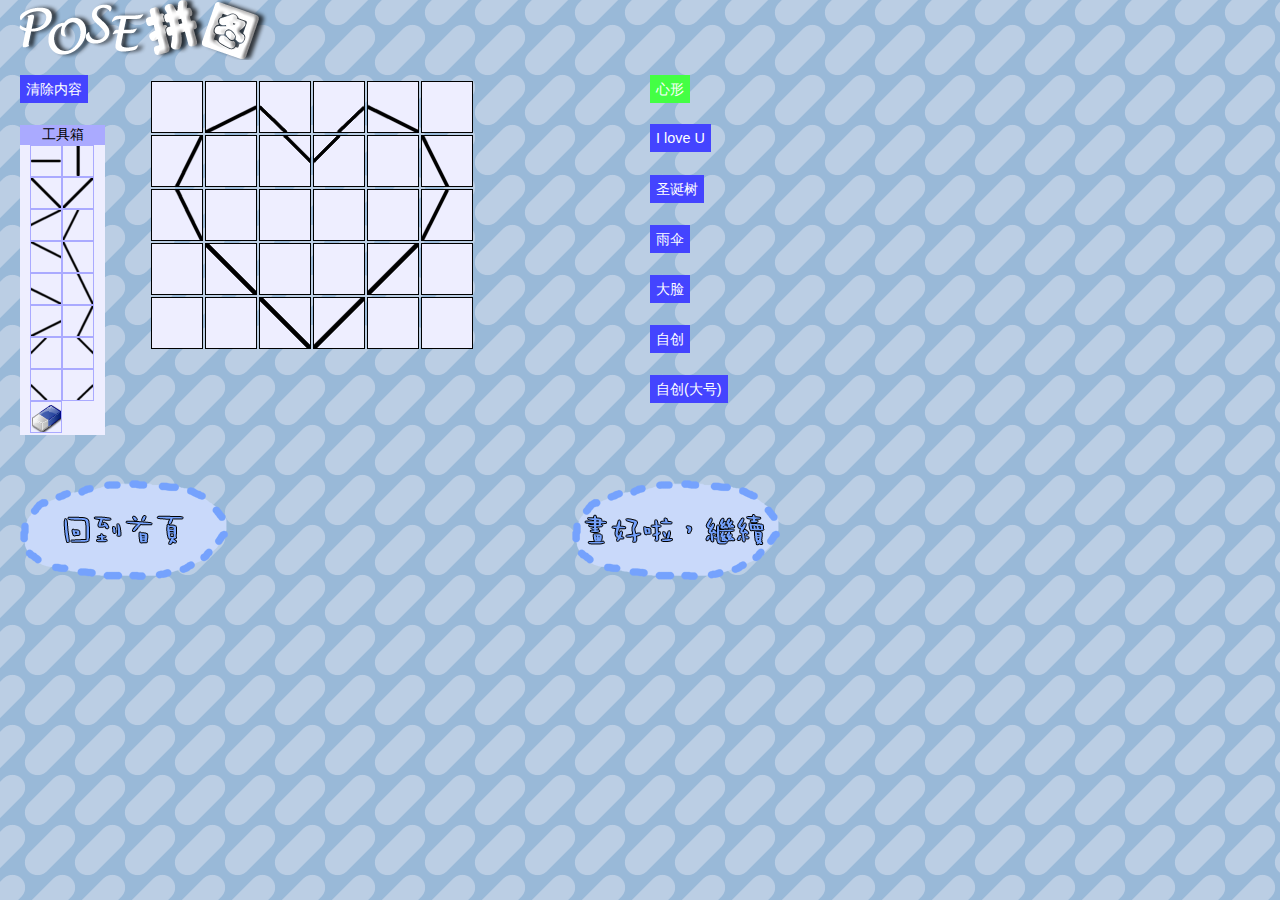
<file: canvas.html>
<!DOCTYPE html PUBLIC "-//W3C//DTD XHTML 1.0 Transitional//EN" "http://www.w3.org/TR/xhtml1/DTD/xhtml1-transitional.dtd">
<html xmlns="http://www.w3.org/1999/xhtml">
<head>
<meta http-equiv="Content-Type" content="text/html; charset=utf-8" />
<link href="style/basic.css" rel="stylesheet" type="text/css" />
<link href="style/canvas.css" rel="stylesheet" type="text/css" />
<title>Canvas</title>
<script type="text/javascript">

  var _gaq = _gaq || [];
  _gaq.push(['_setAccount', 'UA-7474556-18']);
  _gaq.push(['_trackPageview']);

  (function() {
    var ga = document.createElement('script'); ga.type = 'text/javascript'; ga.async = true;
    ga.src = ('https:' == document.location.protocol ? 'https://ssl' : 'http://www') + '.google-analytics.com/ga.js';
    var s = document.getElementsByTagName('script')[0]; s.parentNode.insertBefore(ga, s);
  })();

</script>
</head>

<body>
<div id="header">
	<div id="title"></div>
	<div id="ads">
<script type="text/javascript"><!--
google_ad_client = "ca-pub-7686990896221893";
/* app_header */
google_ad_slot = "3757575457";
google_ad_width = 468;
google_ad_height = 60;
//-->
</script>
<script type="text/javascript"
src="http://pagead2.googlesyndication.com/pagead/show_ads.js">
</script>
	</div>
</div>
<div id="container">
<div id="sidebar">
<div id="control">
<a href="javascript:setNullClicked()">清除内容</a>
</div>
<div id="toolbox-name">工具箱</div>
<div id="toolbox"></div>
</div><!-- #sidebar -->
<div id="drawing">
	<div id="canvas"></div>
</div>
<div id="choice">
<!-- pa: patterns. -->
<div class="choice-item"><a id="pa-0" class="choice-selected">心形</a></div>
<div class="choice-item"><a id="pa-1">I love U</a></div>
<div class="choice-item"><a id="pa-2">圣诞树</a></div>
<div class="choice-item"><a id="pa-3">雨伞</a></div>
<div class="choice-item"><a id="pa-4">大脸</a></div>
<div class="choice-item"><a id="pa-5">自创</a></div>
<div class="choice-item"><a id="pa-6">自创(大号)</a></div>
</div>
<div id="nav">
	<a href="javascript:leftClicked();"><div class="left"></div></a>
	<a href="javascript:rightClicked();"><div class="right"></div></a>
</div>
</div><!-- #container -->

<script type="text/javascript" src="script/jquery.js"></script>
<script type="text/javascript" src="script/patternsource.js"></script>
<script type="text/javascript" src="script/draw.js"></script>
</body>
</html>
</file>
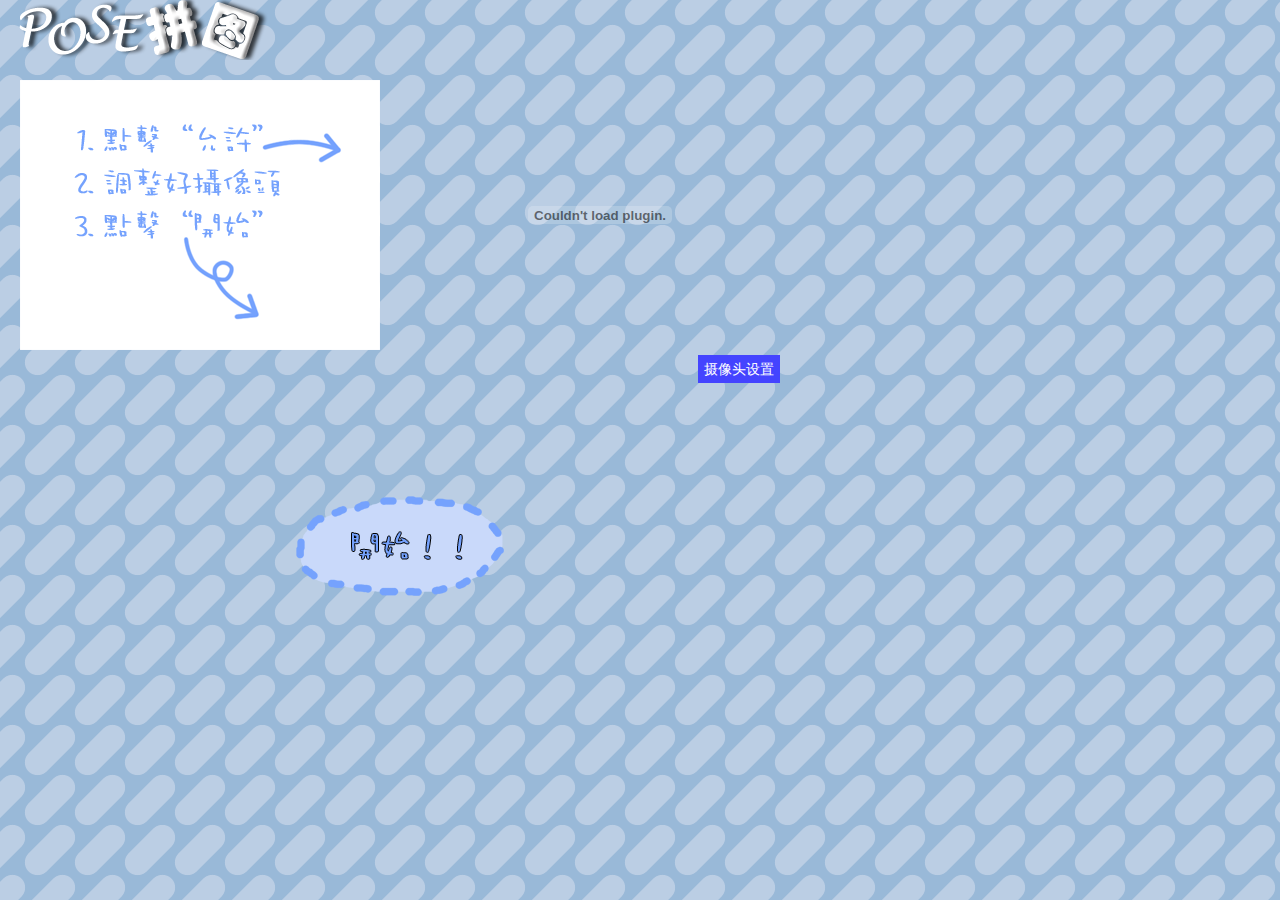
<file: pose.html>
<!DOCTYPE html PUBLIC "-//W3C//DTD XHTML 1.0 Transitional//EN" "http://www.w3.org/TR/xhtml1/DTD/xhtml1-transitional.dtd">
<html xmlns="http://www.w3.org/1999/xhtml">
<?php
session_start();	// start the session
header('P3P: CP=\"IDC DSP COR CURa ADMa OUR IND PHY ONL COM STA\"');
?>
<head>
<meta http-equiv="Content-Type" content="text/html; charset=utf-8" />
<link rel="P3Pv1" href="/w3c/p3p.xml"></link>
<link href="style/basic.css" rel="stylesheet" type="text/css" />
<link href="style/pose.css" rel="stylesheet" type="text/css" />
<title>Pose</title>
<script type="text/javascript">

  var _gaq = _gaq || [];
  _gaq.push(['_setAccount', 'UA-7474556-18']);
  _gaq.push(['_trackPageview']);

  (function() {
    var ga = document.createElement('script'); ga.type = 'text/javascript'; ga.async = true;
    ga.src = ('https:' == document.location.protocol ? 'https://ssl' : 'http://www') + '.google-analytics.com/ga.js';
    var s = document.getElementsByTagName('script')[0]; s.parentNode.insertBefore(ga, s);
  })();

</script>
</head>

<body>
<div id="header">
	<div id="title"></div>
	<div id="ads">
</div>
</div>
<div id="container">
<div id="sample"></div>
<div id="camera">
</div>
<div id="overlay"></div>
<div id="player"></div>
<div id="camera_panel">
	<span id="camera_configure">
	<a href="javascript:void(webcam.configure('camera'))">摄像头设置</a>
	</span>
</div>
<div id="timer"></div>
<div id="nav" class="nav-pre">
	<a href="javascript:startClicked()"><div class="center"></div></a>
</div>
<div id="nav" class="nav-finish">
	<a href="javascript:leftClicked();"><div class="left"></div></a>
	<a href="javascript:rightClicked();"><div class="right"></div></a>
</div>
<div id="nav" class="nav-process">
	<a href="javascript:leftClicked();"><div class="left"></div></a>
</div>
</div><!-- containter -->

<script type="text/javascript" src="script/jquery.js"></script>
<script type="text/javascript" src="webcam/webcam.js"></script>
<script type="text/javascript" src="script/shoot.js"></script>
</body>
</html>
</file>
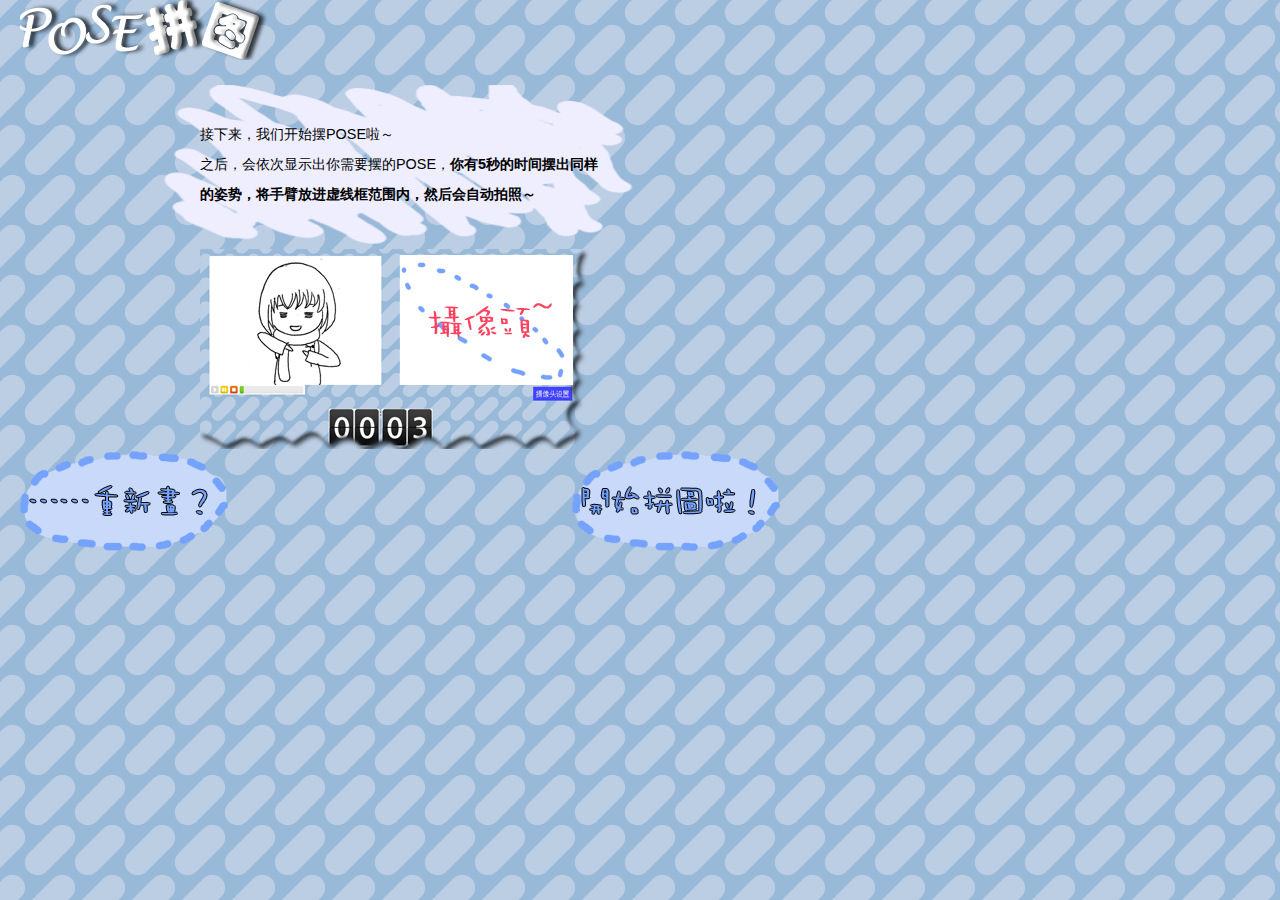
<file: pose_intro.html>
<!DOCTYPE html PUBLIC "-//W3C//DTD XHTML 1.0 Transitional//EN" "http://www.w3.org/TR/xhtml1/DTD/xhtml1-transitional.dtd">
<html xmlns="http://www.w3.org/1999/xhtml">
<head>
<meta http-equiv="Content-Type" content="text/html; charset=utf-8" />
<link href="style/basic.css" rel="stylesheet" type="text/css" />
<link href="style/pose_intro.css" rel="stylesheet" type="text/css" />
<title>Pose_Introduction</title>
<script type="text/javascript">

  var _gaq = _gaq || [];
  _gaq.push(['_setAccount', 'UA-7474556-18']);
  _gaq.push(['_trackPageview']);

  (function() {
    var ga = document.createElement('script'); ga.type = 'text/javascript'; ga.async = true;
    ga.src = ('https:' == document.location.protocol ? 'https://ssl' : 'http://www') + '.google-analytics.com/ga.js';
    var s = document.getElementsByTagName('script')[0]; s.parentNode.insertBefore(ga, s);
  })();

</script>
</head>

<body>
<div id="header">
	<div id="title"></div>
	<div id="ads">
	</div>
</div>
<div id="container">
<div id="message">
<p>接下来，我们开始摆POSE啦～<br  />
之后，会依次显示出你需要摆的POSE，<b>你有5秒的时间摆出同样的姿势，将手臂放进虚线框范围内，然后会自动拍照～</b></p>
</div>
<div id="demo"></div>
<div id="nav">
	<a href="javascript:leftClicked();"><div class="left"></div></a>
	<a href="javascript:rightClicked();"><div class="right"></div></a>
</div>
</div><!-- #container -->
<script type="text/javascript" src="script/jquery.js"></script>
<script type="text/javascript" src="script/pose_intro.js"></script>
</body>
</html>
</file>
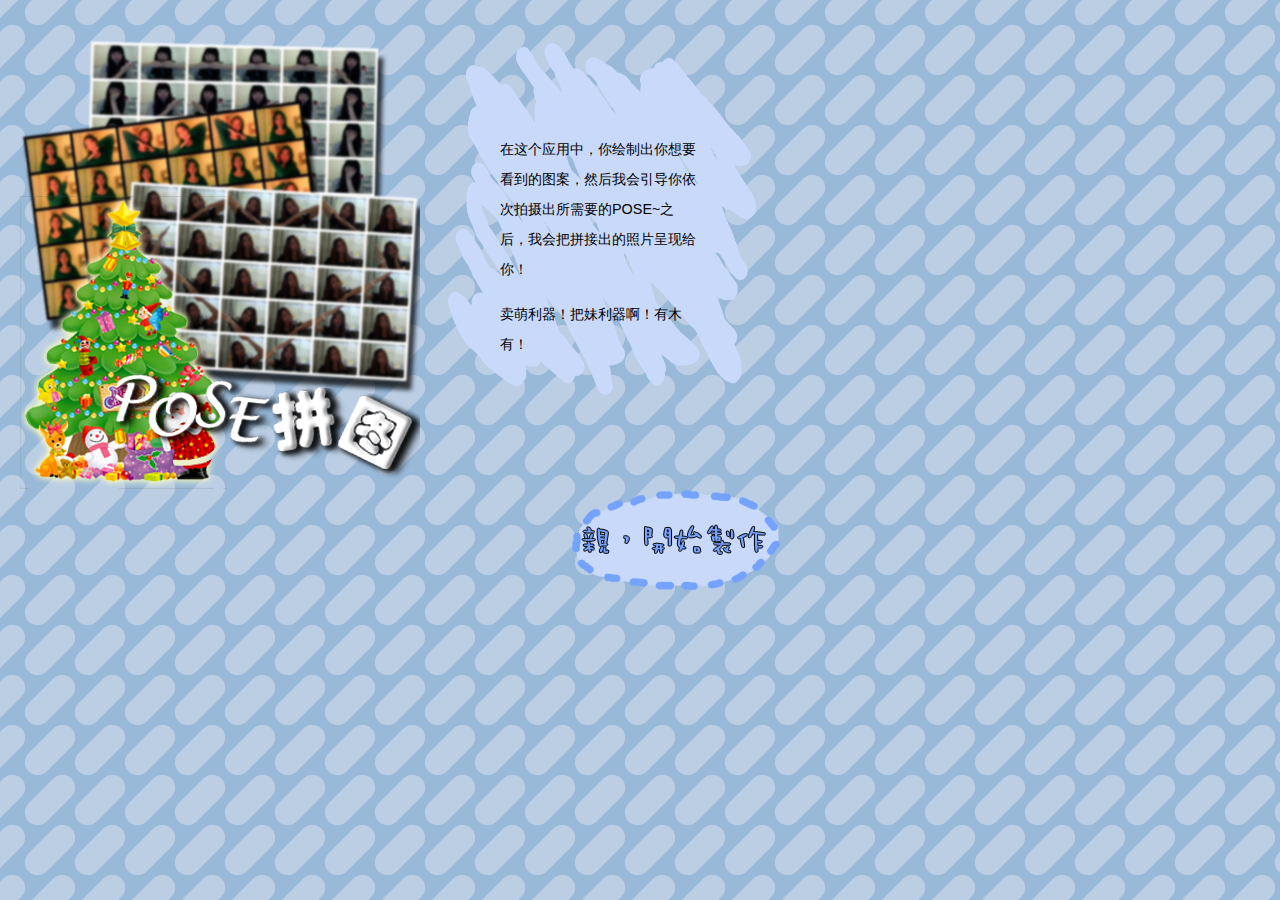
<file: start.html>
<!DOCTYPE html PUBLIC "-//W3C//DTD XHTML 1.0 Transitional//EN" "http://www.w3.org/TR/xhtml1/DTD/xhtml1-transitional.dtd">
<?php
session_start();	// start the session
header('P3P: CP=\"IDC DSP COR CURa ADMa OUR IND PHY ONL COM STA\"');
?>
<html xmlns="http://www.w3.org/1999/xhtml">
<head>
<meta http-equiv="Content-Type" content="text/html; charset=utf-8" />
<link href="style/basic.css" rel="stylesheet" type="text/css" />
<link href="style/start.css" rel="stylesheet" type="text/css" />
<title>Pose</title>
<script type="text/javascript">

  var _gaq = _gaq || [];
  _gaq.push(['_setAccount', 'UA-7474556-18']);
  _gaq.push(['_trackPageview']);

  (function() {
    var ga = document.createElement('script'); ga.type = 'text/javascript'; ga.async = true;
    ga.src = ('https:' == document.location.protocol ? 'https://ssl' : 'http://www') + '.google-analytics.com/ga.js';
    var s = document.getElementsByTagName('script')[0]; s.parentNode.insertBefore(ga, s);
  })();

</script>
</head>

<body>
<div id="container">
<div id="loading">
<div id="loading_icon"></div>
</div>
<div id="demo"></div>
<div id="intro">
<p>在这个应用中，你绘制出你想要看到的图案，然后我会引导你依次拍摄出所需要的POSE~之后，我会把拼接出的照片呈现给你！</p>
<p>卖萌利器！把妹利器啊！有木有！</p>
</div>
<div id="nav">
<a href="javascript:rightClicked();"><div class="right"></div></a>
</div>
</div><!-- #container -->
<script type="text/javascript" charset="gb2312" src="script/renren.js"></script>
<script type="text/javascript" src="script/jquery.js"></script>
<script type="text/javascript" charset="gb2312" src="script/start.js"></script>

<script type="text/javascript">
//used to preload
var number = 0;
var number_sum = 88;
var down = false;
function imgReady() {
	if (!down) {
		number++;
		
		if (number > number_sum) {
			down = true;
			$( '#loading' ).hide();
		}
	}
}
</script>
<div id="preload">
<img src="img/intro_bg.png" onload="javascript:imgReady()" />
<img src="img/pose_guide.png" onload="javascript:imgReady()" />
<img src="img/pose_intro_guide.png" onload="javascript:imgReady()" />

<img src="img/demo.png" onload="javascript:imgReady()" />

<img src="img/gesture/0.png" onload="javascript:imgReady()" />
<img src="img/gesture/1.png" onload="javascript:imgReady()" />
<img src="img/gesture/2.png" onload="javascript:imgReady()" />
<img src="img/gesture/3.png" onload="javascript:imgReady()" />
<img src="img/gesture/4.png" onload="javascript:imgReady()" />
<img src="img/gesture/5.png" onload="javascript:imgReady()" />
<img src="img/gesture/6.png" onload="javascript:imgReady()" />
<img src="img/gesture/7.png" onload="javascript:imgReady()" />
<img src="img/gesture/8.png" onload="javascript:imgReady()" />
<img src="img/gesture/9.png" onload="javascript:imgReady()" />
<img src="img/gesture/10.png" onload="javascript:imgReady()" />
<img src="img/gesture/11.png" onload="javascript:imgReady()" />
<img src="img/gesture/12.png" onload="javascript:imgReady()" />
<img src="img/gesture/13.png" onload="javascript:imgReady()" />
<img src="img/gesture/14.png" onload="javascript:imgReady()" />
<img src="img/gesture/15.png" onload="javascript:imgReady()" />
<img src="img/gesture/16.png" onload="javascript:imgReady()" />

<img src="img/icon/0.png" onload="javascript:imgReady()" />
<img src="img/icon/1.png" onload="javascript:imgReady()" />
<img src="img/icon/2.png" onload="javascript:imgReady()" />
<img src="img/icon/3.png" onload="javascript:imgReady()" />
<img src="img/icon/4.png" onload="javascript:imgReady()" />
<img src="img/icon/5.png" onload="javascript:imgReady()" />
<img src="img/icon/6.png" onload="javascript:imgReady()" />
<img src="img/icon/7.png" onload="javascript:imgReady()" />
<img src="img/icon/8.png" onload="javascript:imgReady()" />
<img src="img/icon/9.png" onload="javascript:imgReady()" />
<img src="img/icon/10.png" onload="javascript:imgReady()" />
<img src="img/icon/11.png" onload="javascript:imgReady()" />
<img src="img/icon/12.png" onload="javascript:imgReady()" />
<img src="img/icon/13.png" onload="javascript:imgReady()" />
<img src="img/icon/14.png" onload="javascript:imgReady()" />
<img src="img/icon/15.png" onload="javascript:imgReady()" />
<img src="img/icon/16.png" onload="javascript:imgReady()" />

<img src="img/overlay/0.png" onload="javascript:imgReady()" />
<img src="img/overlay/1.png" onload="javascript:imgReady()" />
<img src="img/overlay/2.png" onload="javascript:imgReady()" />
<img src="img/overlay/3.png" onload="javascript:imgReady()" />
<img src="img/overlay/4.png" onload="javascript:imgReady()" />
<img src="img/overlay/5.png" onload="javascript:imgReady()" />
<img src="img/overlay/6.png" onload="javascript:imgReady()" />
<img src="img/overlay/7.png" onload="javascript:imgReady()" />
<img src="img/overlay/8.png" onload="javascript:imgReady()" />
<img src="img/overlay/9.png" onload="javascript:imgReady()" />
<img src="img/overlay/10.png" onload="javascript:imgReady()" />
<img src="img/overlay/11.png" onload="javascript:imgReady()" />
<img src="img/overlay/12.png" onload="javascript:imgReady()" />
<img src="img/overlay/13.png" onload="javascript:imgReady()" />
<img src="img/overlay/14.png" onload="javascript:imgReady()" />
<img src="img/overlay/15.png" onload="javascript:imgReady()" />
<img src="img/overlay/16.png" onload="javascript:imgReady()" />

<img src="img/0.png" onload="javascript:imgReady()" />
<img src="img/1.png" onload="javascript:imgReady()" />
<img src="img/2.png" onload="javascript:imgReady()" />
<img src="img/3.png" onload="javascript:imgReady()" />
<img src="img/4.png" onload="javascript:imgReady()" />
<img src="img/5.png" onload="javascript:imgReady()" />
<img src="img/6.png" onload="javascript:imgReady()" />
<img src="img/7.png" onload="javascript:imgReady()" />
<img src="img/8.png" onload="javascript:imgReady()" />
<img src="img/9.png" onload="javascript:imgReady()" />
<img src="img/10.png" onload="javascript:imgReady()" />
<img src="img/11.png" onload="javascript:imgReady()" />
<img src="img/12.png" onload="javascript:imgReady()" />
<img src="img/13.png" onload="javascript:imgReady()" />
<img src="img/14.png" onload="javascript:imgReady()" />
<img src="img/15.png" onload="javascript:imgReady()" />
<img src="img/16.png" onload="javascript:imgReady()" />

<img src="img/button/start_f_on.png" onload="javascript:imgReady()" />
<img src="img/button/canvas_b_on.png" onload="javascript:imgReady()" />
<img src="img/button/canvas_f_on.png" onload="javascript:imgReady()" />
<img src="img/button/pose_intro_b_on.png" onload="javascript:imgReady()" />
<img src="img/button/pose_intro_f_on.png" onload="javascript:imgReady()" />
<img src="img/button/pose_b_on.png" onload="javascript:imgReady()" />
<img src="img/button/pose_f_on.png" onload="javascript:imgReady()" />
<img src="img/button/pose_c_on.png" onload="javascript:imgReady()" />
<img src="img/button/result_b_on.png" onload="javascript:imgReady()" />
<img src="img/button/result_f_on.png" onload="javascript:imgReady()" />

<img src="img/button/start_f.png" onload="javascript:imgReady()" />
<img src="img/button/canvas_b.png" onload="javascript:imgReady()" />
<img src="img/button/canvas_f.png" onload="javascript:imgReady()" />
<img src="img/button/pose_intro_b.png" onload="javascript:imgReady()" />
<img src="img/button/pose_intro_f.png" onload="javascript:imgReady()" />
<img src="img/button/pose_b.png" onload="javascript:imgReady()" />
<img src="img/button/pose_f.png" onload="javascript:imgReady()" />
<img src="img/button/pose_c.png" onload="javascript:imgReady()" />
<img src="img/button/result_b.png" onload="javascript:imgReady()" />
<img src="img/button/result_f.png" onload="javascript:imgReady()" />
</div>
</body>
</html>
</file>
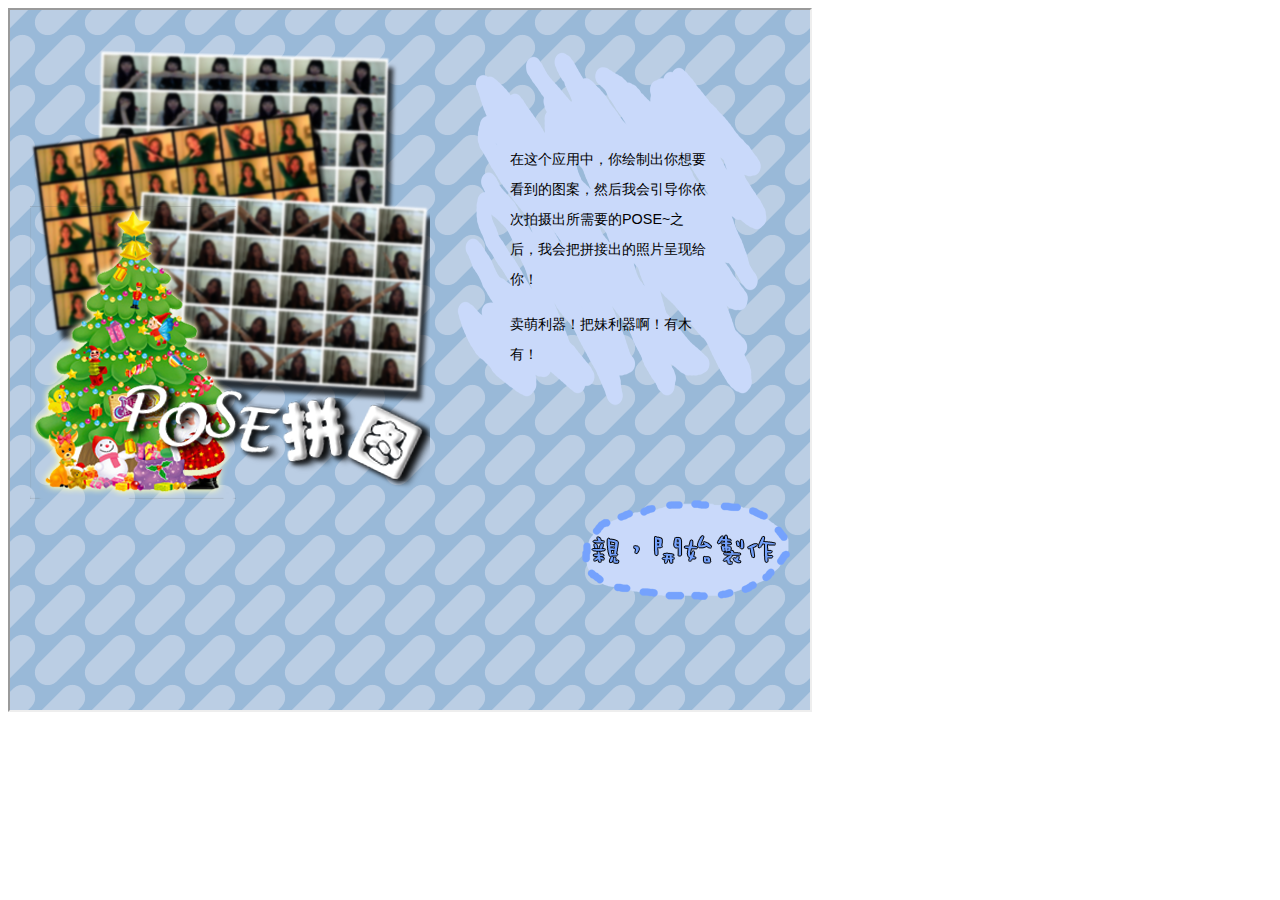
<file: test_index.html>
<!DOCTYPE html PUBLIC "-//W3C//DTD XHTML 1.0 Transitional//EN" "http://www.w3.org/TR/xhtml1/DTD/xhtml1-transitional.dtd">
<html xmlns="http://www.w3.org/1999/xhtml">
<head>
<meta http-equiv="Content-Type" content="text/html; charset=utf-8" />
<title>无标题文档</title>
</head>

<body>
<iframe width="800" height="700" src="start.html?session_key=1234567"></iframe>
</body>
</html>
</file>
<file: style/basic.css>
@charset "utf-8";
/* CSS Document */

body {
	width: 800px;
	height: 600px;
	background-image: url(../img/bg2.gif);
	margin: 0px;
	padding: 0px;
	font-family: "微软雅黑", Tahoma, Verdana, STHeiTi, simsun, sans-serif;
	font-size: 0.9em;
}

#header {
	width: 100%;
	height: 60px;
}

#header #title {
	width: 300px;
	height: 60px;
	background-image: url(../img/header.png);
	float: left;
}

#header #ads {
	width: 468px;
	height: 60px;
	float: right;
}

#container {
	padding: 20px;
}

#nav {
	width: 100%;
	height: 30px;
	float: left;
}

a {
	color: #fff;
	background-color: #44f;
	text-decoration: none;
	padding: 6px;
}

a:hover {
	background-color: #f44;
}

#nav div {
	width: 208px;
	height: 100px;
}

#nav div.left {
	float: left;
}

#nav div.right {
	float: right;
}

#nav div.center {
	margin-left: auto;
	margin-right: auto;
}

#nav a {
	background: none;
}

#nav a:hover {
	background: none;
}

#preload {
	display: none;	
}
</file>
<file: style/canvas.css>
@charset "utf-8";
/* CSS Document */

#sidebar {
	width: 130px;
	float: left;
}

#control {
	height: 30px;	
}

#toolbox-name {
	width: 65px;
	height: 20px;
	text-align: center;
	padding: 0 10px;
	margin-top: 15px;
	background-color: #aaf;
}

#toolbox {
	width: 65px;
	height: 290px;
	padding: 0 10px;
	background-color: #eef;
}

#drawing {
	width: 500px;
	height: 400px;
	float: left;
}

#choice {
	width: 100px;
	height: 300px;
	float: left;
}

#choice div.choice-item {
	height: 50px;
}

#nav div.left {
	background-image:url(../img/button/canvas_b.png);
}

#nav div.left:hover {
	background-image:url(../img/button/canvas_b_on.png);
}

#nav div.right {
	background-image:url(../img/button/canvas_f.png);
}

#nav div.right:hover {
	background-image:url(../img/button/canvas_f_on.png);
}

.tool-item {
	width: 30px;
	height: 30px;
	float: left;
	border: 1px solid #aaf;
}

.tool-item-selected {
	border: 1px solid #f44;
}

.tool-item-hover {
	border: 1px solid #444;
}

.choice-selected {
	background-color: #4f4;
}

.block {
	height: 50px;
	width: 50px;
	float: left;
	border: 1px solid #000;
	background-color: #eef;
	margin: 1px;
}

/*
	p-1 == p16, blank or erased
	p: pictures
	p0, horizonal line
	p1, vertical line
	...
*/

.p-1, .p16 {
	background-image: none;
}
.p0 {
	background-image: url(../img/0.png);
}
.p1 {
	background-image: url(../img/1.png);
}
.p2 {
	background-image: url(../img/2.png);
}
.p3 {
	background-image: url(../img/3.png);
}
.p4 {
	background-image: url(../img/4.png);
}
.p5 {
	background-image: url(../img/5.png);
}
.p6 {
	background-image: url(../img/6.png);
}
.p7 {
	background-image: url(../img/7.png);
}
.p8 {
	background-image: url(../img/8.png);
}
.p9 {
	background-image: url(../img/9.png);
}
.p10 {
	background-image: url(../img/10.png);
}
.p11 {
	background-image: url(../img/11.png);
}
.p12 {
	background-image: url(../img/12.png);
}
.p13 {
	background-image: url(../img/13.png);
}
.p14 {
	background-image: url(../img/14.png);
}
.p15 {
	background-image: url(../img/15.png);
}

/*
	i: icons
	small size of p above
*/

.i0 {
	background-image: url(../img/icon/0.png);
}
.i1 {
	background-image: url(../img/icon/1.png);
}
.i2 {
	background-image: url(../img/icon/2.png);
}
.i3 {
	background-image: url(../img/icon/3.png);
}
.i4 {
	background-image: url(../img/icon/4.png);
}
.i5 {
	background-image: url(../img/icon/5.png);
}
.i6 {
	background-image: url(../img/icon/6.png);
}
.i7 {
	background-image: url(../img/icon/7.png);
}
.i8 {
	background-image: url(../img/icon/8.png);
}
.i9 {
	background-image: url(../img/icon/9.png);
}
.i10 {
	background-image: url(../img/icon/10.png);
}
.i11 {
	background-image: url(../img/icon/11.png);
}
.i12 {
	background-image: url(../img/icon/12.png);
}
.i13 {
	background-image: url(../img/icon/13.png);
}
.i14 {
	background-image: url(../img/icon/14.png);
}
.i15 {
	background-image: url(../img/icon/15.png);
}
.i16 {
	background-image: url(../img/icon/16.png);
}
</file>
<file: style/pose.css>
@charset "utf-8";
/* CSS Document */

#sample {
	height: 270px;
	width: 360px;
	float: left;
	background-image:url(../img/pose_guide.png);
	background-repeat: no-repeat;
}

#camera {
	height: 270px;
	width: 360px;
	float: right;
	position: relative;
}

#overlay {
	position: absolute;
	top: 80px;
	left: 420px;
	z-index: 100;
	width: 360px;
	height: 270px;
	display: none;
}

#camera_panel {
	width: 100%;
}

#camera_configure {
	float: right;
	margin-top: 10px;
}

#timer {
	height: 100px;
	width: 300px;
	margin-left: 250px;
	margin-top: 30px;
	float: left;
}

#timer h1 {
	font-size: 3em;
}

#player {
	float: left;
}

.nav-process, .nav-finish {
	display: none;
}

#nav div.left {
	background-image:url(../img/button/pose_b.png);
}

#nav div.left:hover {
	background-image:url(../img/button/pose_b_on.png);
}

#nav div.right {
	background-image:url(../img/button/pose_f.png);
}

#nav div.right:hover {
	background-image:url(../img/button/pose_f_on.png);
}

#nav div.center {
	background-image:url(../img/button/pose_c.png);
}

#nav div.center:hover {
	background-image:url(../img/button/pose_c_on.png);
}
</file>
<file: style/pose_intro.css>
@charset "utf-8";
/* CSS Document */

#message {
	width: 400px;
	margin: 5px auto;
	background-image:url(../img/intro_bg.png);
	padding: 20px 50px;
	line-height: 30px;
}

#demo {
	width: 400px;
	height: 200px;
	margin: 2px auto;
	background-image:url(../img/pose_intro_guide.png);
}

#nav div.left {
	background-image:url(../img/button/pose_intro_b.png);
}

#nav div.left:hover {
	background-image:url(../img/button/pose_intro_b_on.png);
}

#nav div.right {
	background-image:url(../img/button/pose_intro_f.png);
}

#nav div.right:hover {
	background-image:url(../img/button/pose_intro_f_on.png);
}
</file>
<file: style/start.css>
@charset "utf-8";
/* CSS Document */

#container {
	margin-top: 20px;
}

#loading {
	position: absolute;
	top:0px;
	left:0px;
	width:800px;
	height:700px;
	background-image:url(../img/loading_bg.png);
	background-repeat:repeat;
}

#loading_icon {
	position: absolute;
	top: 250px;
	left: 300px;
	width: 124px;
	height: 124px;
	background-image:url(../img/loading.gif);
}

#demo {
	width: 400px;
	height: 450px;
	float: left;
	background-image: url(../img/demo.png);
	background-repeat: no-repeat;
}

#intro {
	line-height: 30px;
	width: 200px;
	height: 200px;
	padding: 80px;
	background-image:url(../img/start_bg.png);
	background-repeat:no-repeat;
	float: right;
}

#nav div.right {
	background-image:url(../img/button/start_f.png);
}

#nav div.right:hover {
	background-image:url(../img/button/start_f_on.png);
}
</file>
